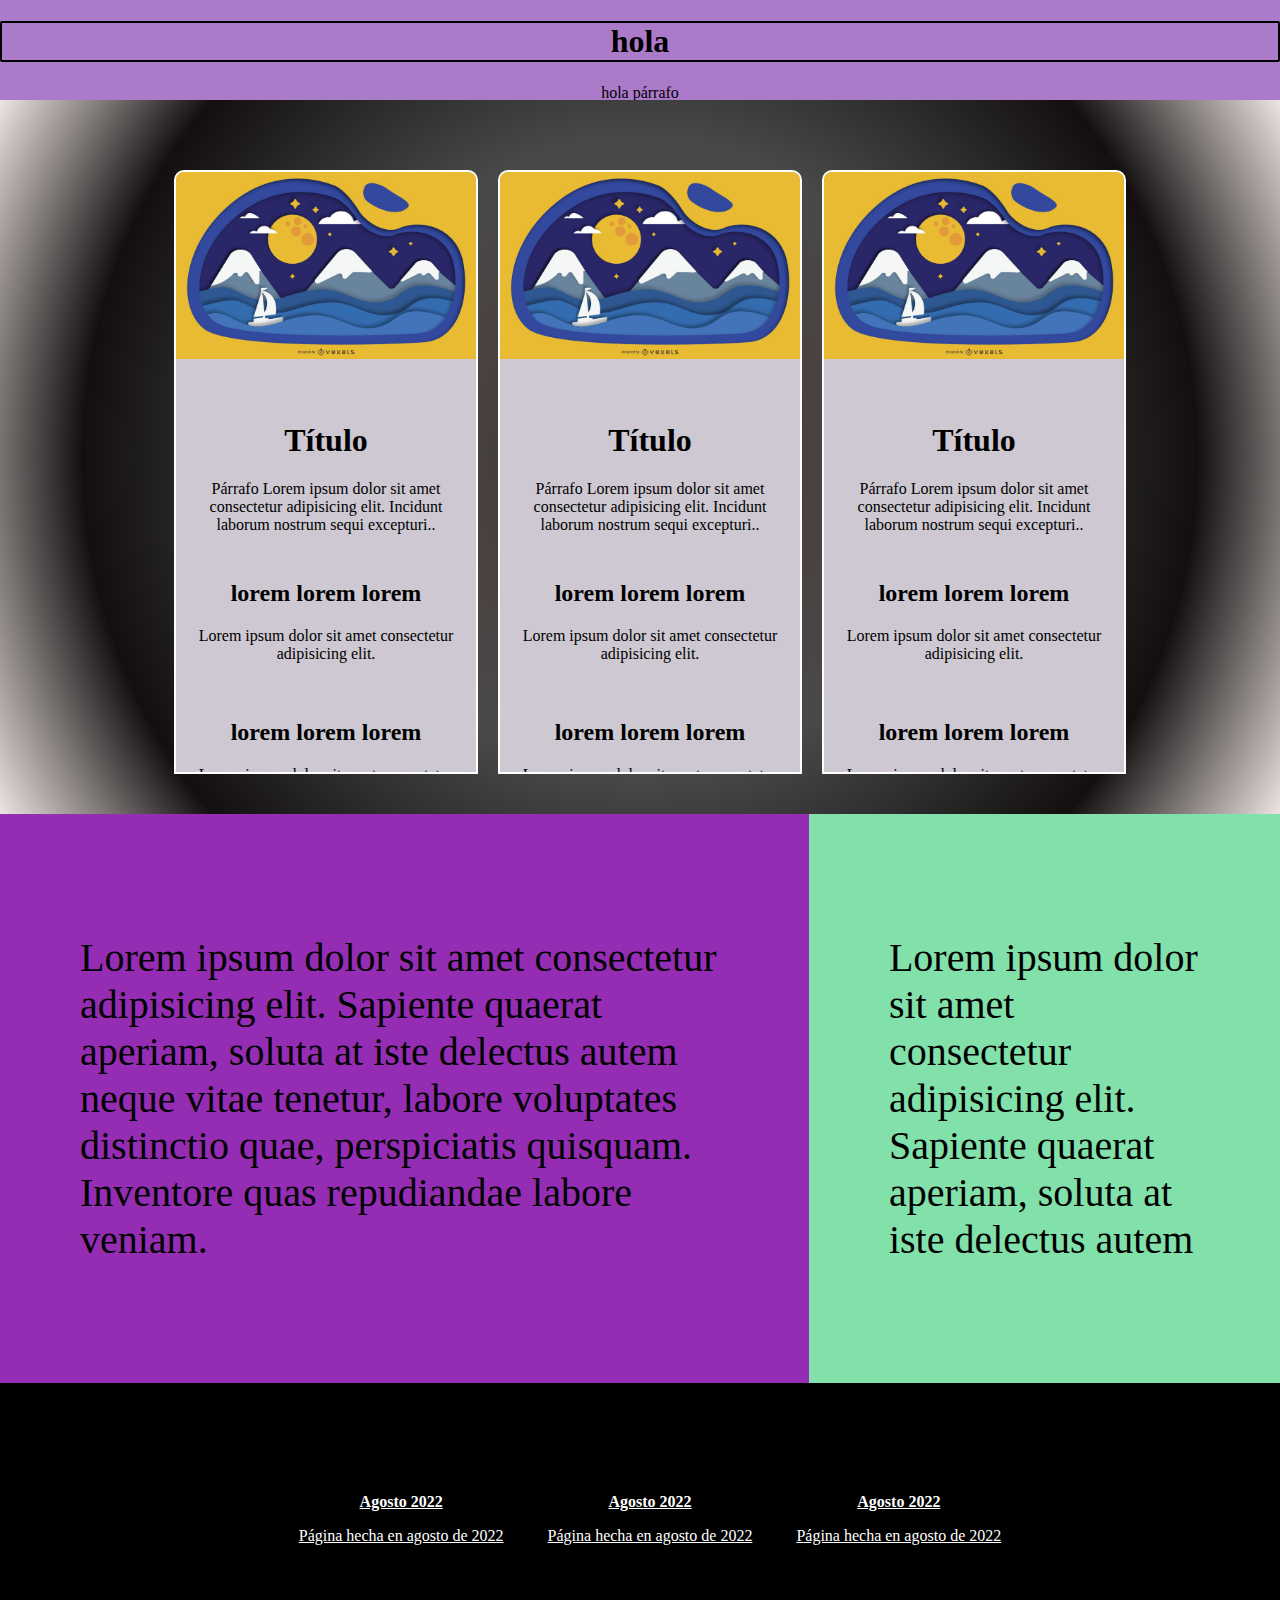
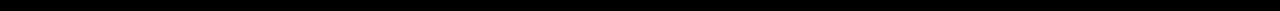
<file: card.html>
<!DOCTYPE html>
<html lang="en">
<head>
    <meta charset="UTF-8">
    <meta http-equiv="X-UA-Compatible" content="IE=edge">
    <meta name="viewport" content="width=device-width, initial-scale=1.0">
    <title>Document</title>
    <link rel="stylesheet" href="css/card.css">
</head>
<body>

    <!-- header -->

    <header class="header-top">
            <!-- <p class="header-text">este es el header</p> -->
            <h1 class="dir">hola</h1>
            <p class="header-parrafo">hola párrafo</p>
    </header>

    <!-- main -->
    <main class="content-main">
        
        <div class="container-flex">
            <article  class="card">
                <header class="card-header">
                        <img src="img/mag.jpg" alt="" class="card-header-image">
                </header>

                <section class="card-body">
                    <h1 class="card-body-title">Título</h1>
                    <p class="card-body-text">Párrafo Lorem ipsum dolor sit amet consectetur adipisicing elit. Incidunt laborum nostrum sequi excepturi..</p>
                </section>

                <footer class="card-footer">
                    <div class="card-stats">
                        <h2 class="card-footer-title"> lorem lorem lorem</h2>
                        <p class="card-footer-text">Lorem ipsum dolor sit amet consectetur adipisicing elit.</p>
                    </div>

                    <div class="card-stats">
                        <h2 class="card-footer-title"> lorem lorem lorem</h2>
                        <p class="card-footer-text">Lorem ipsum dolor sit amet consectetur adipisicing elit.</p>
                    </div>
                </footer>
            </article>


            <article  class="card">
                <header class="card-header">
                        <img src="img/mag.jpg" alt="" class="card-header-image">
                </header>

                <section class="card-body">
                    <h1 class="card-body-title">Título</h1>
                    <p class="card-body-text">Párrafo Lorem ipsum dolor sit amet consectetur adipisicing elit. Incidunt laborum nostrum sequi excepturi..</p>
                </section>

                <footer class="card-footer">
                    <div class="card-stats">
                        <h2 class="card-footer-title"> lorem lorem lorem</h2>
                        <p class="card-footer-text">Lorem ipsum dolor sit amet consectetur adipisicing elit.</p>
                    </div>

                    <div class="card-stats">
                        <h2 class="card-footer-title"> lorem lorem lorem</h2>
                        <p class="card-footer-text">Lorem ipsum dolor sit amet consectetur adipisicing elit.</p>
                    </div>
                </footer>
            </article>


            <article  class="card">
                <header class="card-header">
                        <img src="img/mag.jpg" alt="" class="card-header-image">
                </header>

                <section class="card-body">
                    <h1 class="card-body-title">Título</h1>
                    <p class="card-body-text">Párrafo Lorem ipsum dolor sit amet consectetur adipisicing elit. Incidunt laborum nostrum sequi excepturi..</p>
                </section>

                <footer class="card-footer">
                    <div class="card-stats">
                        <h2 class="card-footer-title"> lorem lorem lorem</h2>
                        <p class="card-footer-text">Lorem ipsum dolor sit amet consectetur adipisicing elit.</p>
                    </div>

                    <div class="card-stats">
                        <h2 class="card-footer-title"> lorem lorem lorem</h2>
                        <p class="card-footer-text">Lorem ipsum dolor sit amet consectetur adipisicing elit.</p>
                    </div>
                </footer>
            </article>

        </div>
    </main>

    <!-- contenido dispar -->

    <div class="text-welcome">

        <div class="left-page">
            <p>Lorem ipsum dolor sit amet consectetur adipisicing elit. Sapiente quaerat aperiam, soluta at iste delectus autem neque vitae tenetur, labore voluptates distinctio quae, perspiciatis quisquam. Inventore quas repudiandae labore veniam.</p>

        </div>

        <div class="right-page">
            <p>
                Lorem ipsum dolor sit amet consectetur adipisicing elit. Sapiente quaerat aperiam, soluta at iste delectus autem <!-- neque vitae tenetur, labore voluptates distinctio quae, perspiciatis quisquam. Inventore quas repudiandae labore veniam. -->
            </p>
        </div>


    </div>


    <!-- footer -->

    <footer class="footer-page">
        <div class="container-footer-page">
            <strong>Agosto 2022</strong>
            <p>Página hecha en agosto de 2022</p>
        </div>

        <div class="container-footer-page">
            <strong>Agosto 2022</strong>
            <p>Página hecha en agosto de 2022</p>
        </div>

        <div class="container-footer-page">
            <strong>Agosto 2022</strong>
            <p>Página hecha en agosto de 2022</p>
        </div>


    </footer>
</body>
</html>
</file>
<file: css/card.css>
body{
    margin: 0;
    box-sizing: border-box;
}
.header-top{
    top: 0;
    background-color: rgb(171, 123, 201);
    height: 100px;
    overflow: hidden;
}

.dir{
    border-radius: 2px;
    border: solid 2px;
    text-align: center;
}

.header-parrafo{
    text-align: center;
    margin: 10px;
    bottom: 10px;
}

.content-main{
    padding: 40px;
    /* margin: 20px; */
/*     background-image: url(/img/fondo_gris_4000.svg); */
/* background: linear-gradient(90deg, rgba(9,9,121,1) 0%, rgba(186,244,127,1) 7%, rgba(2,0,36,1) 100%); */


background: rgb(40,55,46);
background: radial-gradient(circle, rgba(40,55,46,1) 0%, rgba(74,65,64,1) 24%, rgba(73,73,73,1) 43%, rgba(18,15,14,1) 76%, rgba(200,173,170,0.3309524493391106) 100%); 

    
}

/* .header-text{
    
    text-align: center;
    text-transform: uppercase;
} */


/*flex content container*/

.container-flex{
    display: flex;
    flex-direction: row;
    justify-content: center;
    /* border: solid 10px black; */
    
}

@media screen and (max-width: 760px){

    .container-flex{
    display: flex;
    flex-direction: column;
    align-items: center;
}
}


.card{
    position: relative;
    margin-top: 30px;
    margin-left: 20px;
    height: 600px;
    width: 300px;
    border: 2px solid rgb(254, 254, 254);
    border-top-left-radius: 10px;
    border-top-right-radius: 10px;
    overflow: hidden;
    background-color: rgb(205, 200, 209);
}

@media screen and (max-width: 760px){
    .card{
    position: relative;
    margin-top: 30px;
    margin-left: 20px;
    height: 600px;
    width: 400px;
    border: 2px solid rgb(241, 249, 245);
    border-top-left-radius: 10px;
    border-top-right-radius: 10px;
    overflow: hidden;
    background-color: rgb(205, 200, 209);
    }
}


.card:hover{
    transition: all 0.5s;
    transform: translateY(-15px);
    transition: all 0.5s;
    border: 2px solid rgb(242, 72, 214);
}





.card-header{
position: relative;
height: 200px;
text-align: center;
}

.card-header-image{
position:absolute;
top: 0;
left: 0;
width: 100%;
}


/* body card*/

.card-body{
    /* position: absolute; */
    margin-top:  50px;
    text-align: center;
    margin-left: 10px;
    margin-right: 10px;
   
}
.card-stats{
    padding: 10px;
    text-align: center;
    display: inline-block;
}




/***************.text-welcome****************/
.text-welcome{
    
    display: flex;
    flex-direction: row;
    align-items: stretch;
    
    /* border: solid 2px grey; */
}

@media screen and (max-width: 760px){
    
    .text-welcome{
        display: flex;
    flex-direction: column;
    align-items: center;
}
}

/* .left-page, .right-page{
    display: inline-block;
    width: 50%; 
    text-align: center;
    margin: 0;
} */



.left-page{
    
    background-color: #952DB4;
    padding: 80px;
    font-size: 40px;
}

.right-page{
    
    background-color: #82E0AA;
    padding: 80px;
    font-size: 40px;
}

.right-page:hover{
    border-radius: 3px;
    border: solid 3px #34495E;
}

/*************footer*************************/


.footer-page{
    background-color: black;
    padding-top: 50px;
    padding-bottom: 40px;
    
    text-align: center;
    color: white;
    bottom: 0;
}

.container-footer-page{
    display: inline-block;
    margin-left: 20px;
    margin-top: 50px;
    text-decoration: underline;
    cursor: pointer;
    padding: 10px;
   

}
</file>
